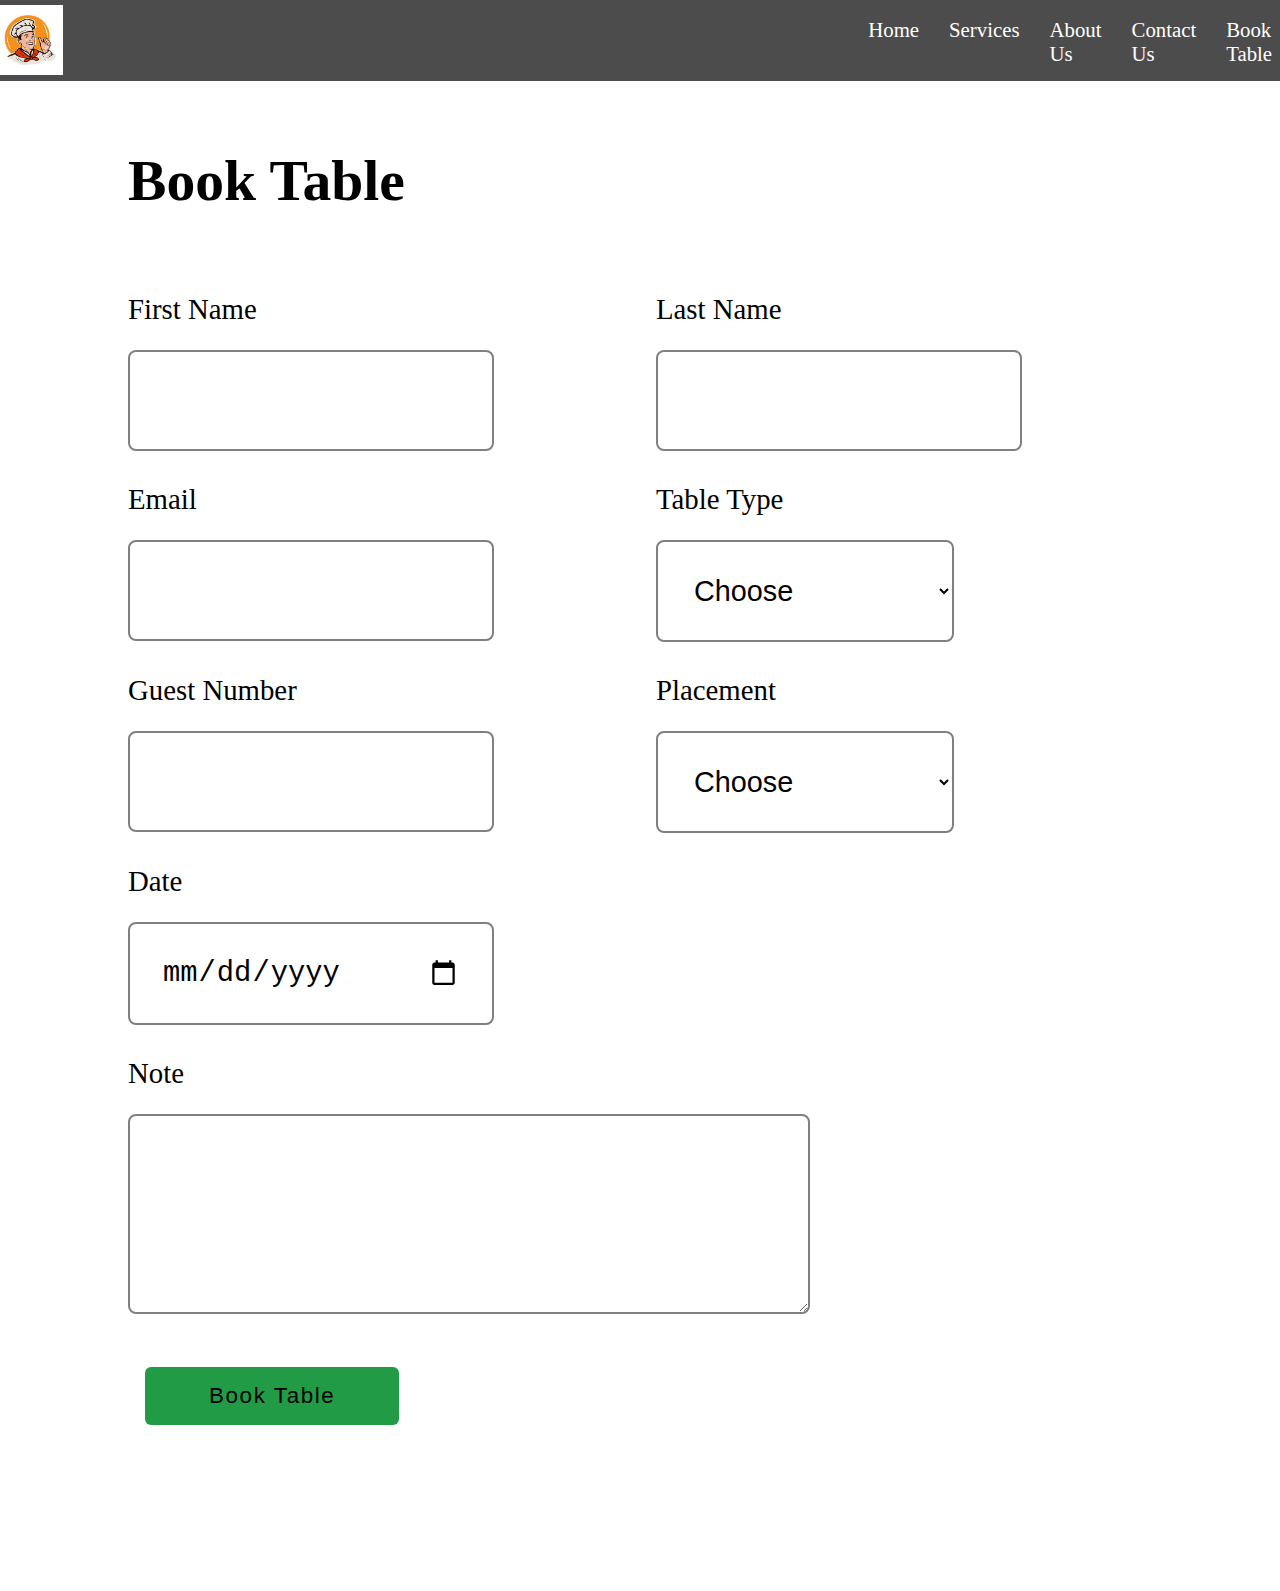
<file: booking.html>
<!DOCTYPE html>
<html lang="en">

<head>
  <meta charset="UTF-8">
  <meta http-equiv="X-UA-Compatible" content="IE=edge">
  <meta name="viewport" content="width=device-width, initial-scale=1.0">
  <title>Best Online Food Site | MyFoodhub.com</title>
  <link rel="stylesheet" href="mp.css">
  <link rel="stylesheet" href="about.css">
  
</head>

<body>
  <nav id="navbar">
    <div id="logo">
      <img src="logo1.jpg" alt="MyFoodhub.com">
    </div>
    <ul>
      <li class="item"><a href="/minorproject/index.html">Home</a></li>
      <li class="item"> <a href="/minorproject/index.html">Services</a></li>
      <li class="item"><a href="./about.html">About Us</a></li>
      <li class="item"><a href="/minorproject/index.html">Contact Us</a> </li>
      <li class="item"><a href="./booking.html">Book Table</a> </li>

    </ul>
  </nav>
  <section id="form" data-aos="fade-up">
    <div class="container">
      <h3 class="form__title">Book Table</h3>
      <div class="form__wrapper">
        <form name="booking" method="POST" netlify>
          <div class="form__group">
            <label for="firstName">First Name <br> </label>
            <input type="text" id="firstName" name="First Name" required>
          </div>
          <div class="form__group">
            <label for="lastName">Last Name <br> </label>
            <input type="text" id="lastName" name="Last Name" required>
          </div>
          <div class="form__group">
            <label for="email">Email <br> </label>
            <input type="email" id="email" name="Email" required>
          </div>
          <div class="form__group">
            <label for="tableType">Table Type <br></label>
        <select name="Table Type" id="tableType" required>
          <option selected disabled>Choose</option>
          <option value="small">Small(2 persons)</option>
          <option value="medium">Small(4 persons)</option>
          <option value="large">large(6 persons)</option>
        </select>
          </div>
          <div class="form__group">
            <label for="guestNumber">Guest Number <br></label>
            <input type="number" id="guestNumber" name="Guest Number" min="1" max="10" required>
          </div>
          <div class="form__group">
            <label for="placement">Placement <br></label>
            <select name="Placement" id="placement">
              <option selected disabled>Choose</option>
              <option value="outdoor">Outdoor</option>
              <option value="indoor">Indoor</option>
              <option value="rooftop">rooftop</option>
            </select>
          </div>
          <div class="form__group">
            <label for="date">Date <br></label>
            <input type="date" id="date" name="Date" required>
          </div>
          <div class="form__group form__group__full">
            <label for="note">Note <br></label>
            <textarea name="Note" id="note" rows="4"></textarea>
          </div>
          <button type="submit" class="btn primary-btn">Book Table</button>
        </form>
      </div>
    </div>
  </section>


</html>
</file>
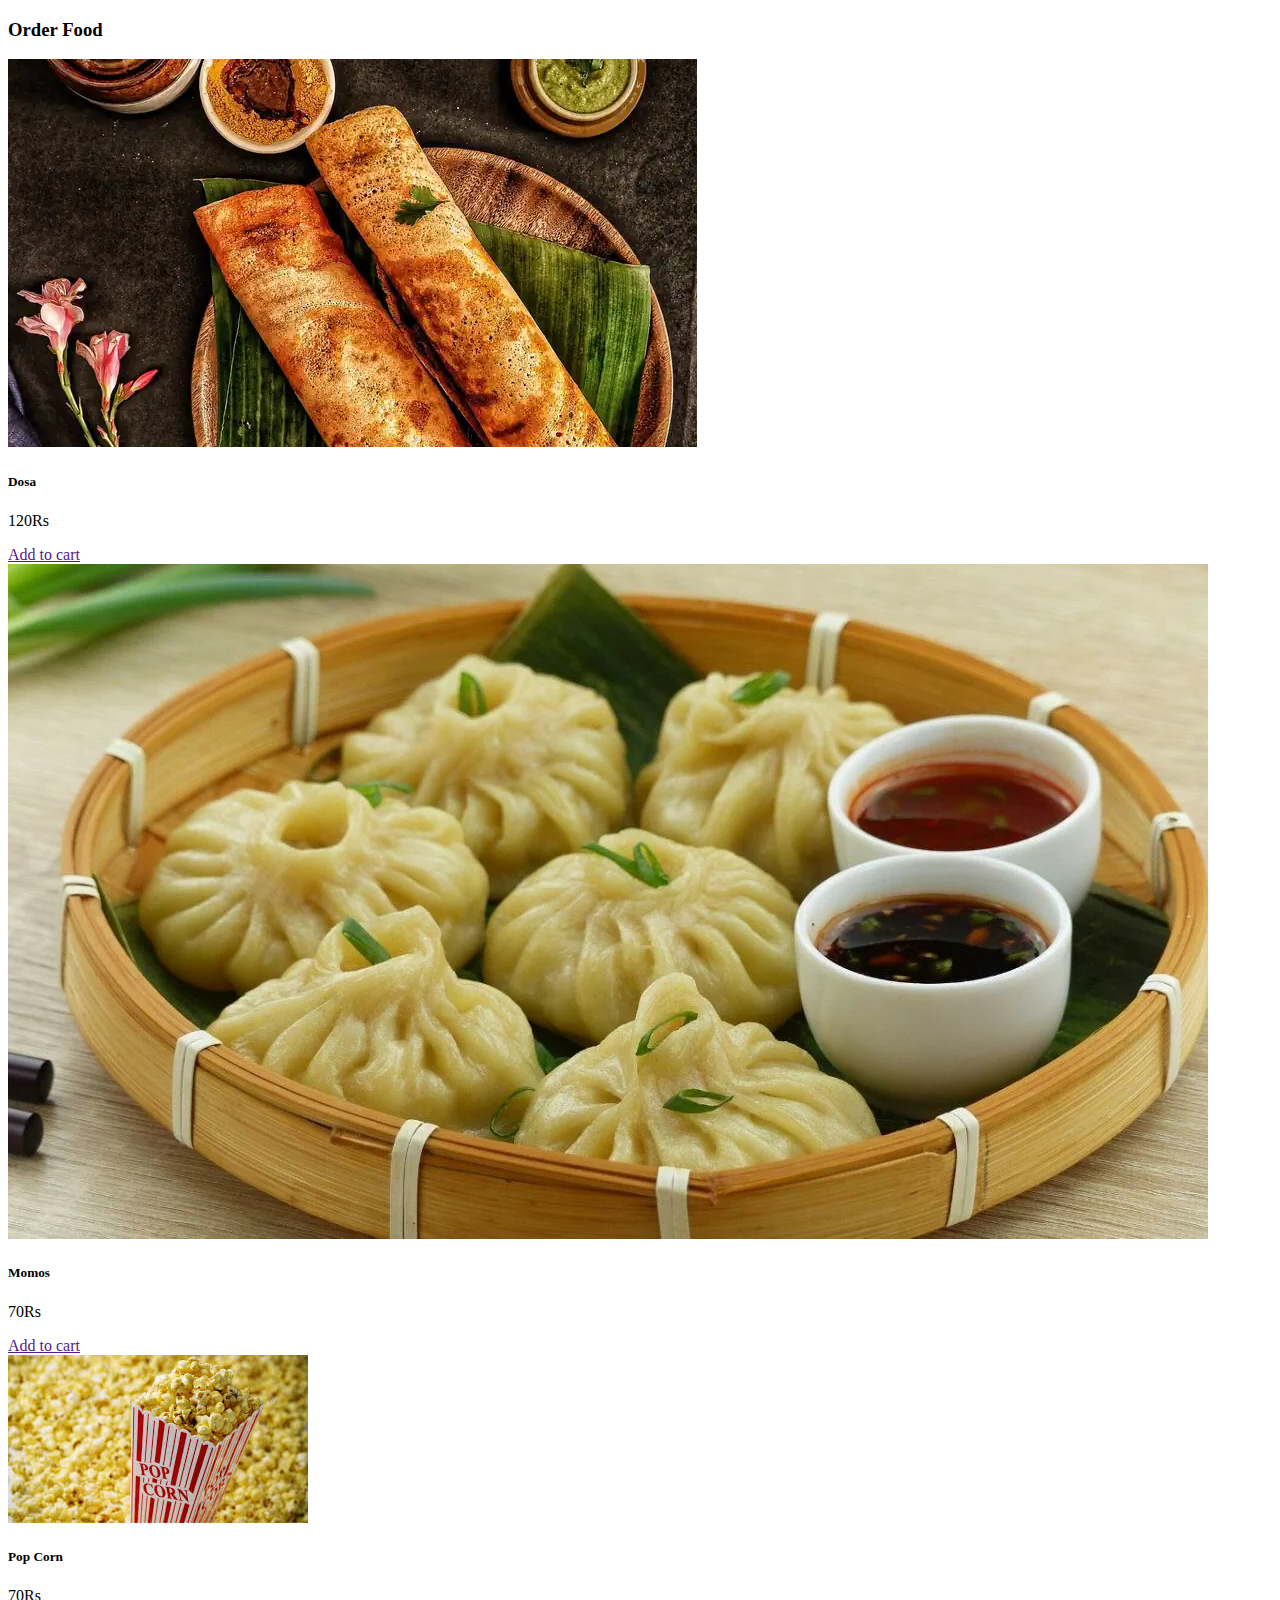
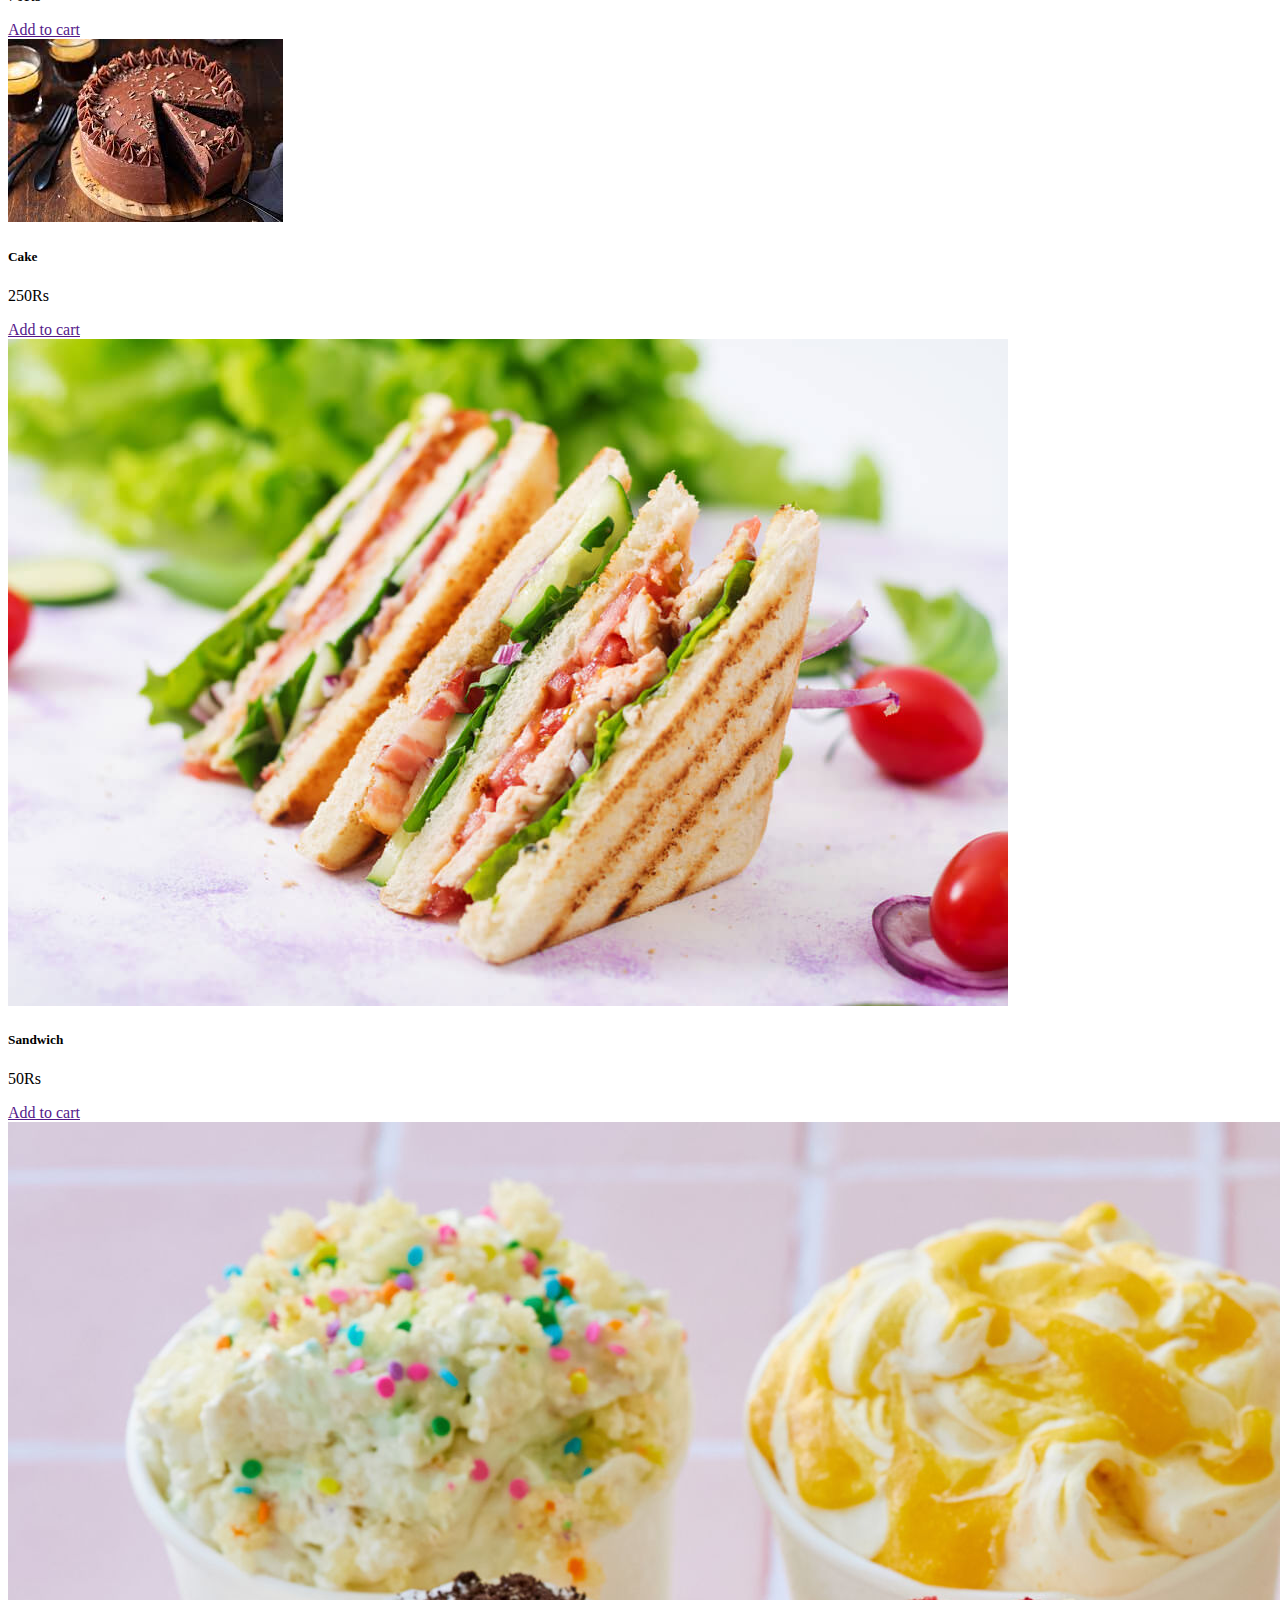
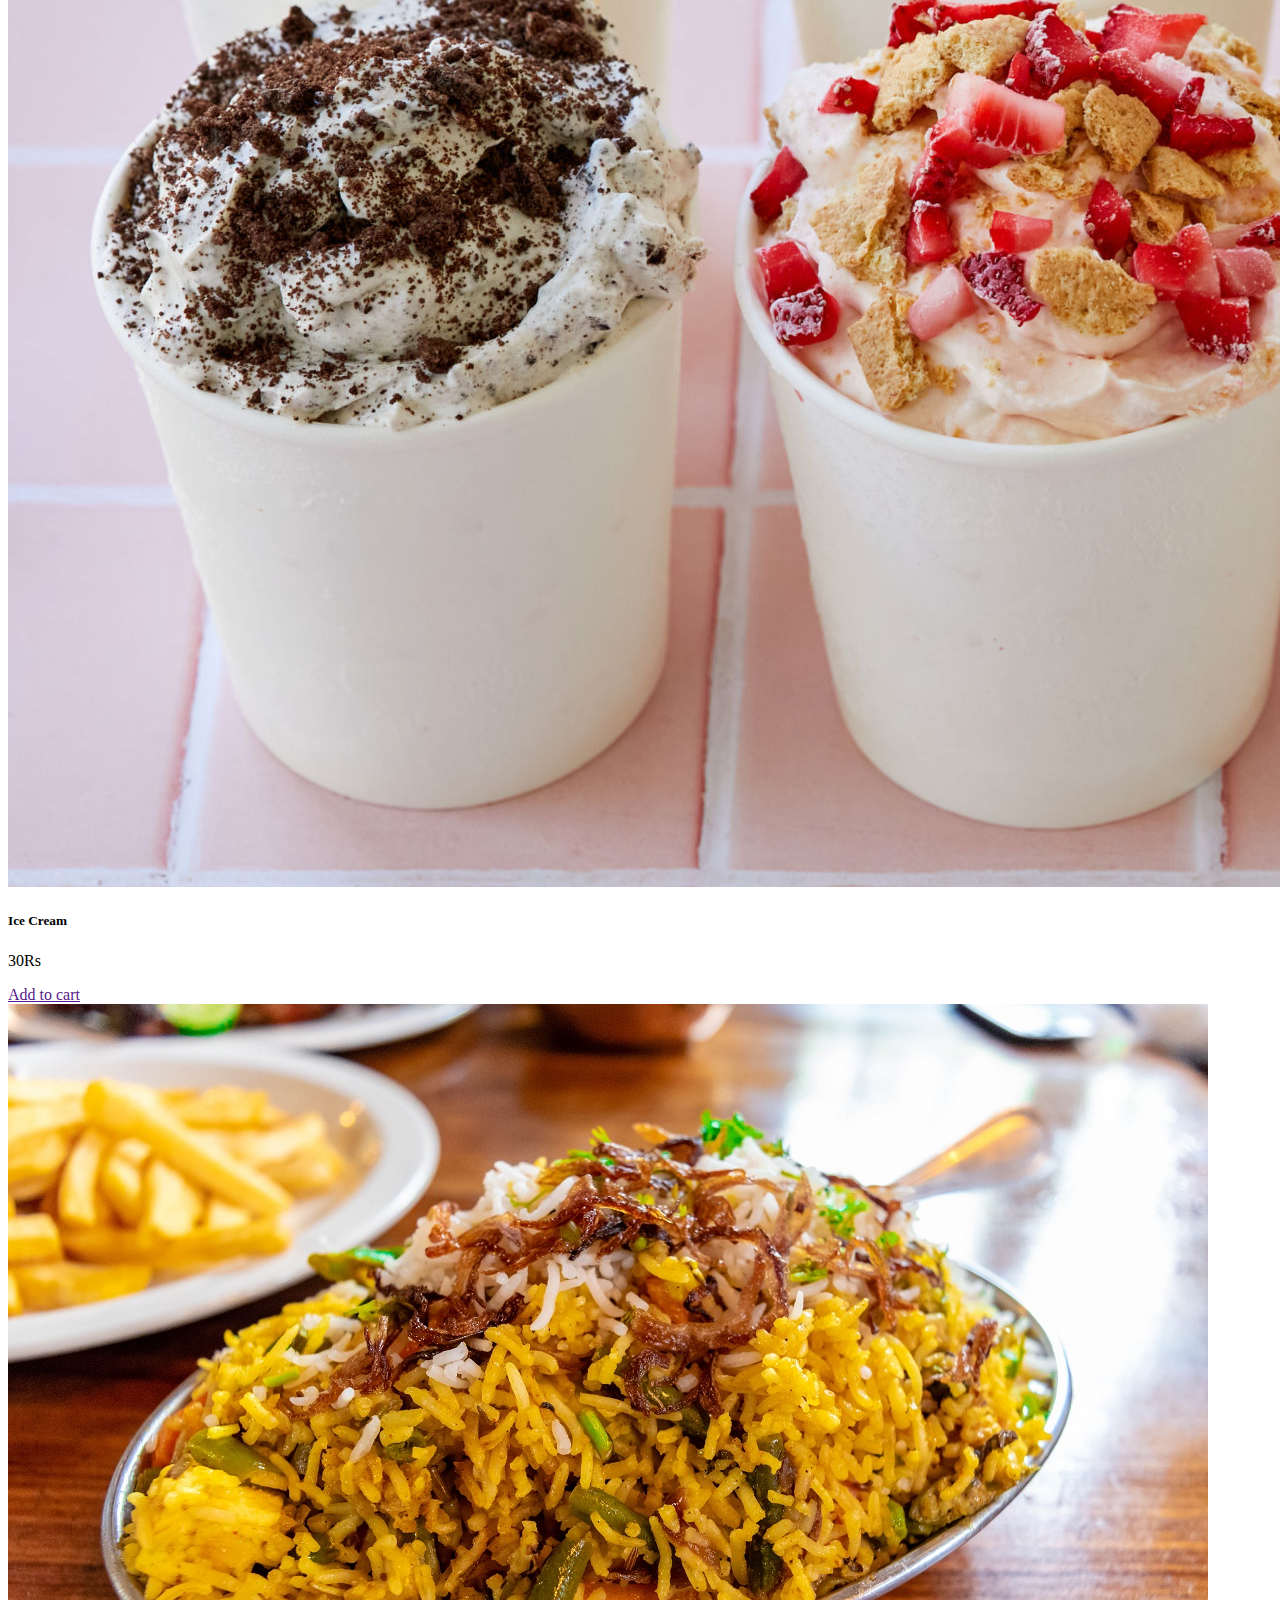
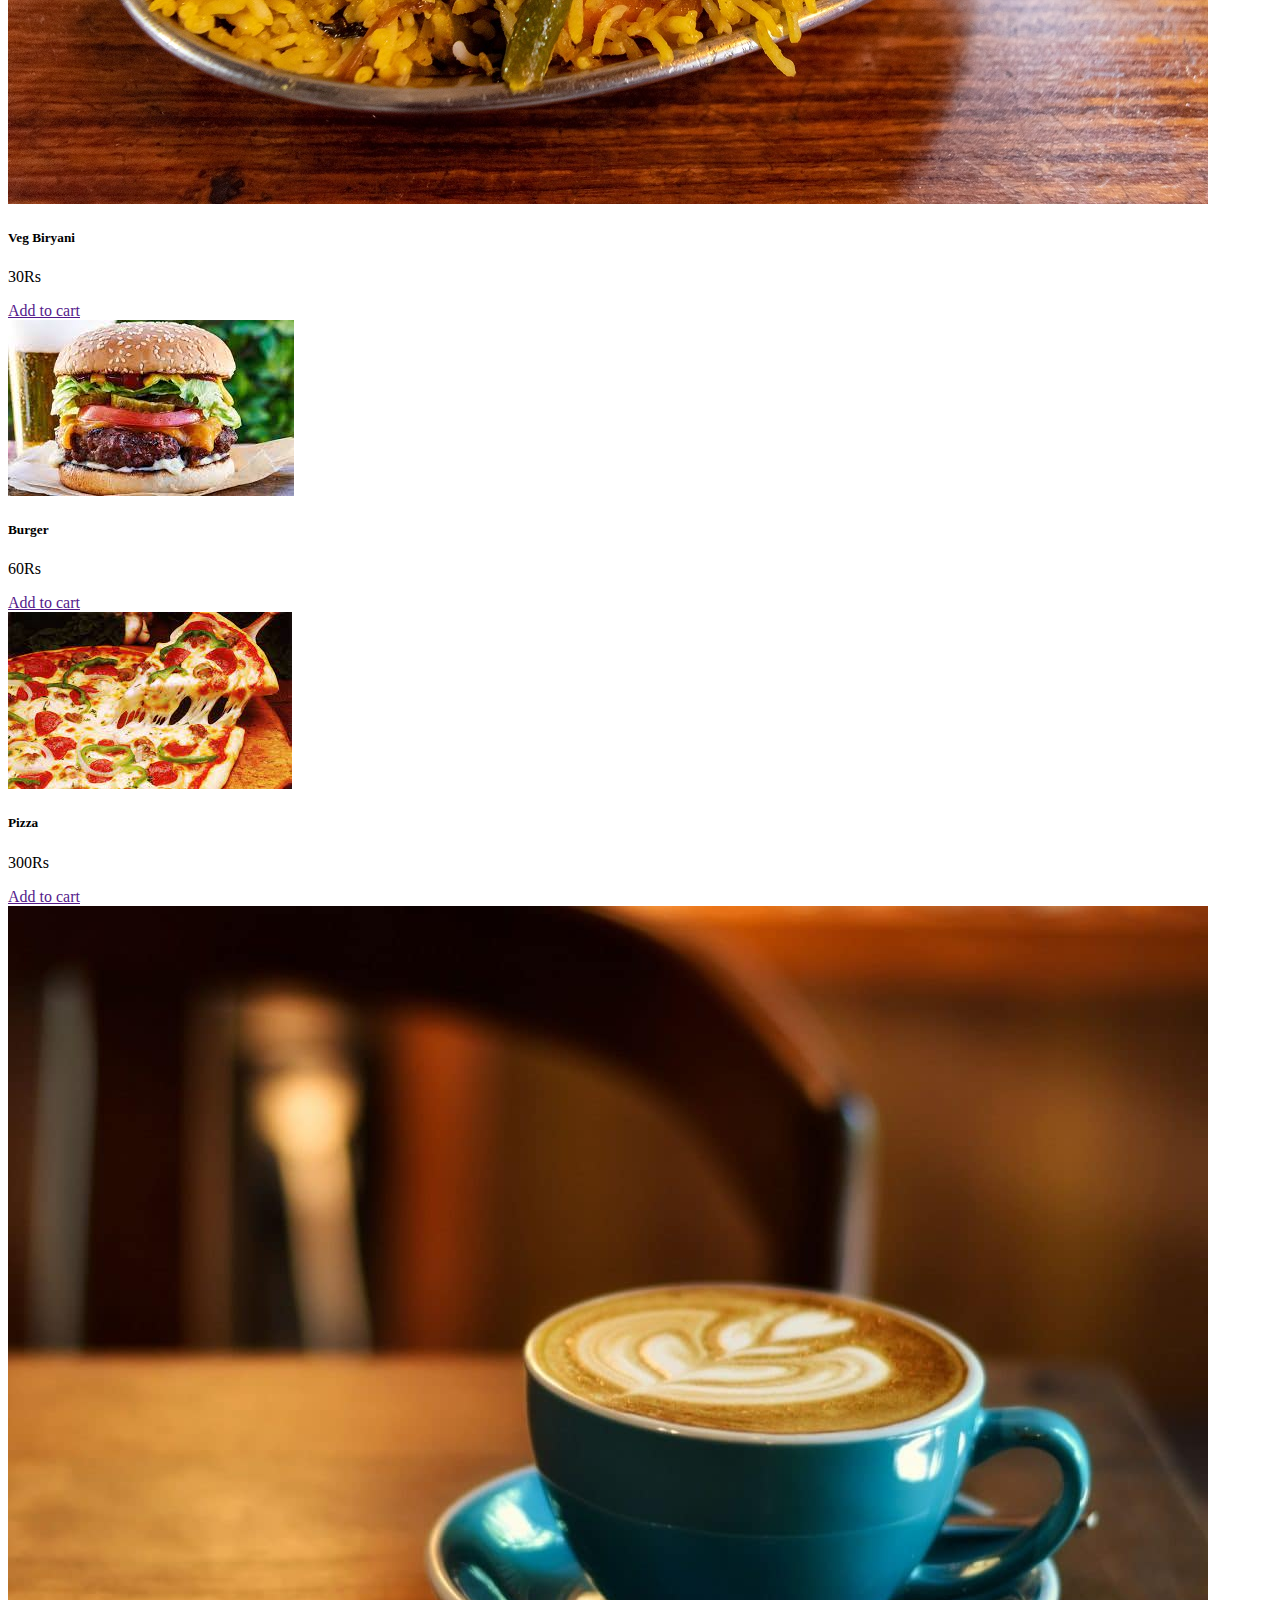
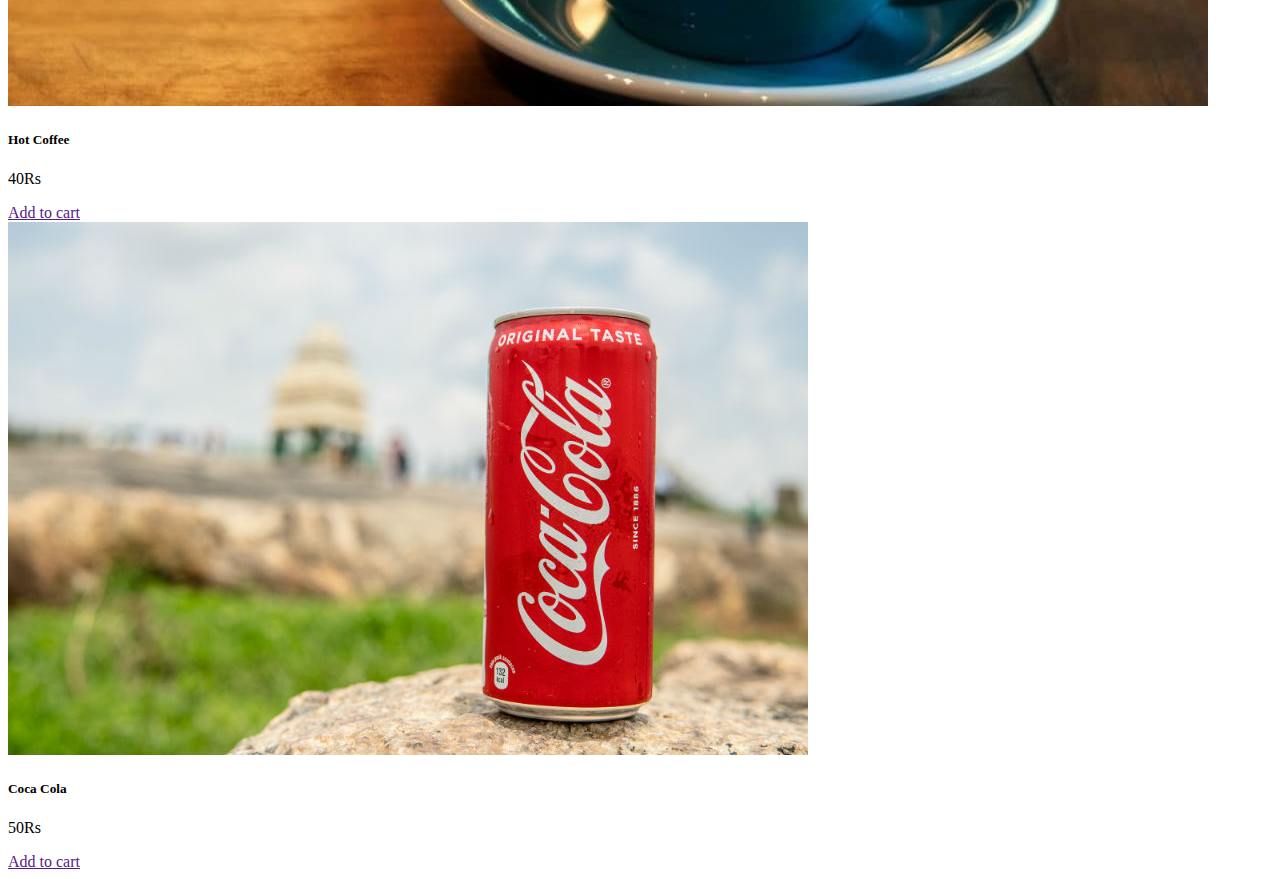
<file: order.html>
<!doctype html>
<html lang="en">

<head>
    <meta charset="utf-8">
    <meta name="viewport" content="width=device-width, initial-scale=1">

    <!--Bootstrap CDN-->
    <link href="https://cdn.jsdelivr.net/npm/bootstrap@5.2.0-beta1/dist/css/bootstrap.min.css" rel="stylesheet"
        integrity="sha384-0evHe/X+R7YkIZDRvuzKMRqM+OrBnVFBL6DOitfPri4tjfHxaWutUpFmBp4vmVor" crossorigin="anonymous">

    <link rel="stylesheet" href="https://unpkg.com/aos@next/dist/aos.css" />

    <title>Order Food</title>

<body style="width:100%;">
  
    
    <section class="padding-y">
      <div class="container">

          <header class="section-heading">
              <h3 class="section-title">Order Food</h3>
          </header>
<div class="d-flex">
          <div class="card" style="width: 18rem;">
              <img src="dosa.webp" class="card-img-top" alt="...">
              <div class="card-body">
                <h5 class="card-title">Dosa</h5>
                <p class="card-text">120Rs</p>
                <a href="" class="btn btn-primary">Add to cart</a>
              </div>
            </div>
             
            <div class="card" style="width: 18rem;">
              <img src="momo.webp" class="card-img-top" alt="...">
              <div class="card-body">
                <h5 class="card-title">Momos</h5>
                <p class="card-text">70Rs</p>
                <a href="" class="btn btn-primary">Add to cart</a>
              </div>
            </div>
          
            <div class="card" style="width: 18rem;">
              <img src="pop.jpg" class="card-img-top" alt="...">
              <div class="card-body">
                <h5 class="card-title">Pop Corn</h5>
                <p class="card-text">70Rs</p>
                <a href="" class="btn btn-primary">Add to cart</a>
              </div>
            </div>
          </div> 

          <div class="d-flex">
              <div class="card" style="width: 18rem;">
                  <img src="cake.jpg" class="card-img-top" alt="...">
                  <div class="card-body">
                    <h5 class="card-title">Cake</h5>
                    <p class="card-text">250Rs</p>
                    <a href="" class="btn btn-primary">Add to cart</a>
                  </div>
                </div>
                <div class="card" style="width: 18rem;">
                  <img src="sandwich.jpg" class="card-img-top" alt="...">
                  <div class="card-body">
                    <h5 class="card-title">Sandwich</h5>
                    <p class="card-text">50Rs</p>
                    <a href="" class="btn btn-primary">Add to cart</a>
                  </div>
                </div>
              
                <div class="card" style="width: 18rem;">
                  <img src="icecream.jpg" class="card-img-top" alt="...">
                  <div class="card-body">
                    <h5 class="card-title">Ice Cream</h5>
                    <p class="card-text">30Rs</p>
                    <a href="" class="btn btn-primary">Add to cart</a>
                  </div>
                </div>
              </div> 
            
              <div class="card" style="width: 18rem;">
                <img src="biryani.jpg" class="card-img-top" alt="...">
                <div class="card-body">
                  <h5 class="card-title">Veg Biryani</h5>
                  <p class="card-text">30Rs</p>
                  <a href="" class="btn btn-primary">Add to cart</a>
                </div>
              </div>  
                    
              <div class="d-flex">     
                    <div class="card" style="width: 18rem;">
                        <img src="burger.webp" class="card-img-top" alt="...">
                        <div class="card-body">
                          <h5 class="card-title">Burger</h5>
                          <p class="card-text">60Rs</p>
                          <a href="" class="btn btn-primary">Add to cart</a>
                        </div>
                      </div>
                        <div class="card" style="width: 18rem;">
                          <img src="pizza.jpg" class="card-img-top" alt="...">
                          <div class="card-body">
                            <h5 class="card-title">Pizza</h5>
                            <p class="card-text">300Rs</p>
                            <a href="" class="btn btn-primary">Add to cart</a>
                          </div>
                        </div>
                        </div>
                
                      <div class="d-flex">
                          <div class="card" style="width: 18rem;">
                              <img src="coffee.jpg" class="card-img-top" alt="...">
                              <div class="card-body">
                                <h5 class="card-title">Hot Coffee</h5>
                                <p class="card-text">40Rs</p>
                                <a href="" class="btn btn-primary">Add to cart</a>
                              </div>
                            </div>
                             
                          <div class="card" style="width: 18rem;">
                              <img src="coco.jpg" class="card-img-top" alt="...">
                              <div class="card-body">
                                <h5 class="card-title">Coca Cola</h5>
                                <p class="card-text">50Rs</p>
                                <a href="" class="btn btn-primary">Add to cart</a>
                              </div>
                            </div>
      </div> 
  </section>

    <!--Js-CDN-->
    <script src="https://cdn.jsdelivr.net/npm/@popperjs/core@2.11.5/dist/umd/popper.min.js"
        integrity="sha384-Xe+8cL9oJa6tN/veChSP7q+mnSPaj5Bcu9mPX5F5xIGE0DVittaqT5lorf0EI7Vk"
        crossorigin="anonymous"></script>
    <script src="https://cdn.jsdelivr.net/npm/bootstrap@5.2.0-beta1/dist/js/bootstrap.min.js"
        integrity="sha384-kjU+l4N0Yf4ZOJErLsIcvOU2qSb74wXpOhqTvwVx3OElZRweTnQ6d31fXEoRD1Jy"
        crossorigin="anonymous"></script>

    <!--AOS-->
    <script src="https://unpkg.com/aos@next/dist/aos.js"></script>
    <script>
        AOS.init();
    </script>
    
</body>

</html>
</file>
<file: about.css>
/* Our Story Styles */
.ourStory__wrapper {
	display: flex;
	flex-direction: column;
	gap: 2rem;
}
.ourStory__title
 {
	font-size: 1.8rem;
	font-weight: 600;
	color: var(--black-1);
	margin-bottom: 1rem;
}
.ourStory__subtitle {
	font-size: 1.4rem;
	font-weight: 600;
	color: var(--black-1);
	margin-bottom: 2rem;
}
.ourStory__text
 {
	font-size: 1.4rem;
	line-height: 1.4em;
	color: var(--black-2);
}
@media only screen and (min-width: 768px) {
	.ourStory__wrapper {
		flex-direction: row;
		gap: 2rem;
	}
	.ourStory__img,
	.ourStory__info {
		flex: 1;
	}
	.ourStory__title
    {
		font-size: 3rem;
	}
	.ourStory__subtitle {
		font-size: 1.8rem;
	}
	.ourStory__text
    {
		font-size: 1.6rem;
		max-width: 800px;
	}
}
</file>
<file: mp.css>
/* CSS Reset */
* {
    margin: 0px;
    padding: 0px;
}

/* navigation bar */
#navbar {
    display: flex;
    align-items: center;
    justify-content: center;
    position: relative;
    top: 0px;
}

/* navbar logo and img */
#logo {
    margin: 5px 0px;
    margin-right: 790px;
}

#logo img {
    height: 70px;

}

/* navbar list styling */
#navbar ul {
    display: flex;
}

#navbar::before {
    content: "";
    background-color: black;
    position: absolute;
    height: 96%;
    top: 0px;
    left: 0px;
    width: 100%;
    z-index: -1;
    opacity: .7;
}

#navbar ul li {
    list-style: none;
    font-size: 1.3rem;
}

#navbar ul li a {
    color: white;
    display: block;
    padding: 10px 15px;
    border-radius: 10px;
    text-decoration: none;
}

#navbar ul li a:hover {
    color: black;
    background-color:wheat;

}

/* section home */
#home::before {
    content: "";
    position: absolute;
    top: 0px;
    left: 0px;
    height: 100%;
    background: url('home1.jpg') no-repeat center center/cover;
    width: 100%;
    z-index: -1;
    opacity: 0.8;
}

#home {
    display: flex;
    flex-direction: column;
    justify-content: center;
    align-items: center;
    height: 520px;
}

#home p {
    font-size: 22px;
    background-color: rgba(187, 178, 178, 0.603);
    text-align: center;
}

/* utility classes */
.primary {
    font-size: 2.8rem;
}

.h-primary {
    font-size: 3.8rem;
    padding: 12px;
}

.h-secondary {
    font-size: 2.8rem;
    padding: 12px;
}

.center {
    text-align: center;
}

.btn {
    border: 1px solid rgb(12, 8, 2);
    background-color: rgba(30, 153, 67, 0.986);
    margin: 17px;
    padding: 6px 20px;
    font-size: 1.4rem;
    border-radius: 6px;
    cursor: pointer;
}

/* services */

#services {
    display: flex;

}

#services .box {
    border: 2px solid brown;
    padding: 25px;
    margin: 3px 6px;
    border-radius: 28px;
    background: #f2f2f2;

}

#services .box img {
    height: 120px;
    margin: auto;
    display: block;
}

.newsletter__wrapper {
    display: flex;
    background-color: rgb(136, 199, 136);
    padding: 3rem;
    border-radius: 20px;
    gap: 2rem;
    margin: 100px 200px;
    max-width: 100%;
}

.newsletter__title {
    font-size: 2.4rem;
    color: rgba(0, 0, 0, 0.767);
    font-weight: 600;
    margin-bottom: 1.3rem;
}

.newsletter__text {
    font-size: 1.4rem;
    color: rgba(46, 32, 32, 0.719);
    max-width: 400px;
    font-weight: 500;
}

.newsletter__form form {
    position: relative;
    width: 125%;
    margin-left: 20px;
    margin-top: 11%;
    overflow: hidden;
}

.newsletter__form input {
    font-size: 1.2rem;
    padding: 0.8rem 0.8rem;
    border: none;
}

.newsletter__form input::placeholder {
    color: rgba(132, 150, 101, 0.712);
}

.newsletter__form button {
    background-color: rgb(13, 83, 13);
    color: white;
    border: none;
    cursor: pointer;
    font-size: 20px;
    height: 100%;
    width: 26%;
    position: absolute;
    right: 0;
    top: 0;
}

#contact {
    display: flex;
    justify-content: center;

}

#contact .box1 {

    padding: 20px;
    margin: 10px 20px;
    border-radius: 100px;
    background: #f2f2f2;

}

#contact .box1 img {
    height: 120px;
    margin: 45px;
    display: block;
}

#contact .box1 a {
    text-decoration: none;
    color: black;
}

#contact .box1 p {
    text-decoration: none;
    color: black;
    font-size: 20px;
    padding: 10px;
}
#form {
	padding: 4rem 8rem;
}
.form__title {
	font-size: 1.2rem;
	color: var(--black-1);
}

.form__wrapper form {
	display: grid;
	grid-template-columns: 1fr;
	gap: 2rem;
}
.form__group label {
	font-size: 1.2rem;
	font-family: Poppins;
	color: var(--black-2);
	font-weight: 500;
}
.form__group input,
.form__group textarea,
.form__group select {
	width: 60%;
	border: 2px solid grey;
	background-color: var(--lightGreen-1);
	font-size: 1.4rem;
	border-radius: 8px;
	margin-top: 0.5rem;
	color: var(--black-2);
}
.form__group textarea {
	resize: vertical;
}
.form__wrapper button[type='submit'] {
	width: max-content;
	border: none;
	padding: 1rem 4rem;
	font-weight: 500;
	letter-spacing: 0.1rem;
}
@media only screen and (min-width: 768px) {
	.form__title {
		font-size: 3.6rem;
	}
	.form__wrapper {
		padding: 5rem 0;
	}
	.form__wrapper form {
		grid-template-columns: 1fr 1fr;
	}
	.form__group__full {
		grid-column: 1/3;
	}
	.form__group label {
		font-size: 1.8rem;
	}
	.form__group input,
	.form__group textarea,
	.form__group select {
		font-size: 1.8rem;
		padding: 2rem;
		margin-top: 1.5rem;
	}
}




footer {
    background: rgba(189, 211, 189, 0.425);
}

.footer__wrapper {
    display: flex;
    justify-content: center;
    gap: 7rem;
    padding: 60px 0px;
    margin-top: 100px;
}

.footer__logo {

    width: 150px;
    margin-bottom: 1rem;
}

.footer__logo img {
    height: 70px;
}

.footer__desc {

    font-size: 1.4rem;
    color: black;
    margin-top: -1rem;
}

.footer__socials__title {
    margin-bottom: 1rem;
    margin-top: 1rem;
    font-size: 1.8rem;
    color: black;
}

.footer__socials li {

    display: inline-block;
    
}

.footer__socials a {

    padding: 0.4rem 0.4rem;
}

.footer__socials svg {

    width: 20px;
    color: black;
}

.footer__text__title {
    font-size: 1.8rem;
    color: var(--black-1);
   
}

.footer__text a {
    font-size: 1.4rem;
    margin-bottom: 0.5rem;
    text-decoration: none;
    color: black;
    line-height: 1.4em;
}

.footer__text li {
    list-style: none;
}
</file>
